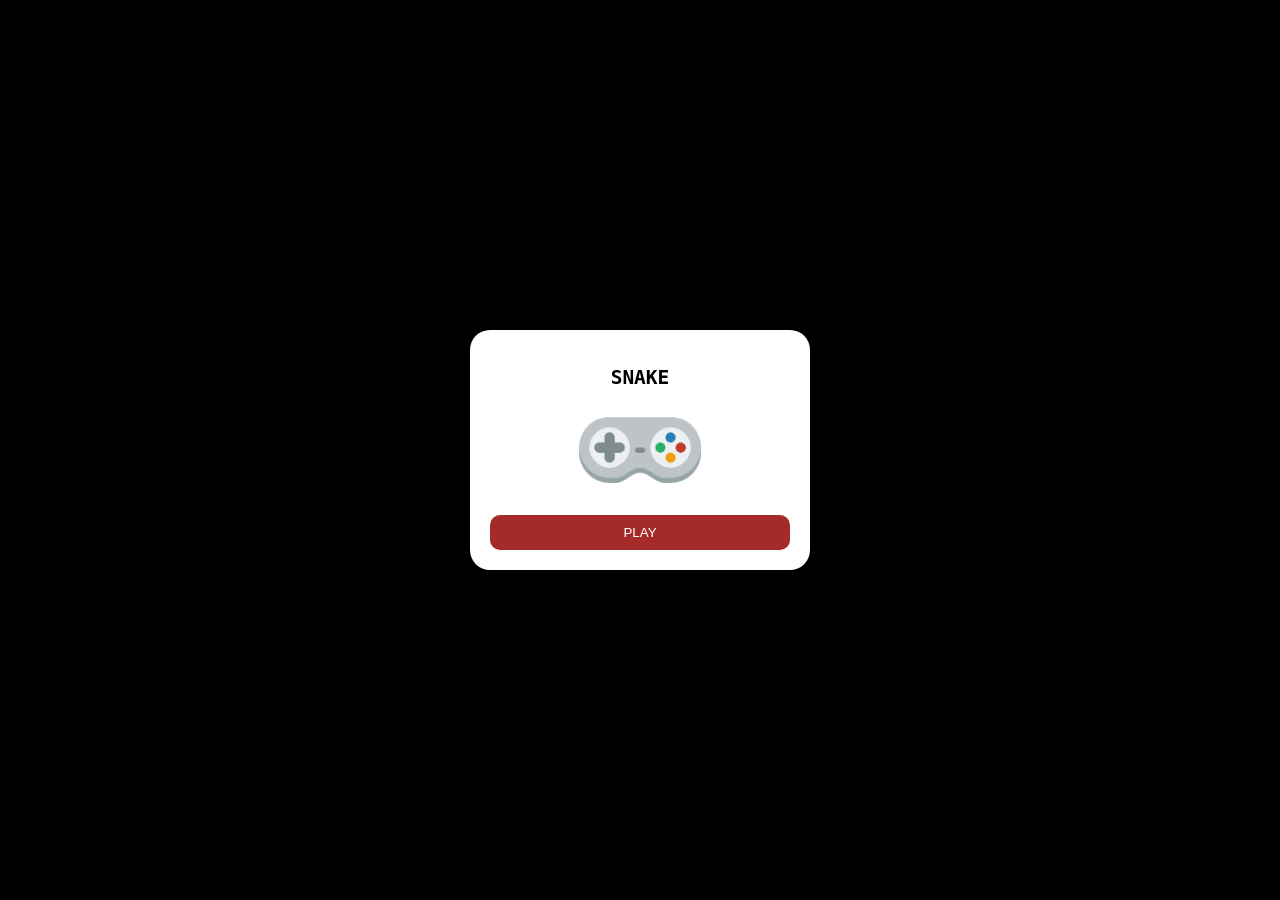
<file: index.html>
<!DOCTYPE html>
<html lang="en">
<head>
  <meta charset="UTF-8">
  <meta http-equiv="X-UA-Compatible" content="IE=edge">
  <meta name="viewport" content="width=device-width, initial-scale=1.0">
  <title>SNAKE!</title>
  <link rel="stylesheet" href="styles.css">
</head>
<body>
    <canvas id="game"></canvas> 


    <div id="pop-up">
      <div class="pop-up-content">
        <h2>SNAKE</h2>
        <div id="img-container">
          <img src="./sprites/controller.png" alt="game image">
        </div>
        <button id="play-btn" onclick="playGame()">PLAY</button>
      </div>
    </div>

    <div id="game-over-pu">
        <div class="pop-up-content">
                <img src="./sprites/gameover.png" alt="gameover png"/>
                <h2 id="score-val">SCORE: 10</h2>
            <table>
                <thead>
                    <tr>
                        <th>HI SCORE</th>
                        <th>NAME</th>
                    </tr>
                </thead>
                <tbody>
                    <tr id="leader-1">
                        <td>143847</td>
                        <td>Kevin</td>
                    </tr>
                    <tr id="leader-2">
                        <td>21453</td>
                        <td>Steve</td>
                    </tr>
                    <tr id="leader-3">
                        <td>143847</td>
                        <td>Kevin</td>
                    </tr>
                    <tr id="leader-4">
                        <td>143847</td>
                        <td>Kevin</td>
                    </tr>
                    <tr id="leader-5">
                        <td>143847</td>
                        <td>Kevin</td>
                    </tr>
                </tbody>
            </table>
            <button id="play-again-btn" onclick="playGame()">Play Again?</button>
        </div> 
    </div>
    

    <script src="./globals/constants.js"></script>
    <script src="./globals/globals.js"></script>
    <script src="./models/Snake.js"></script>
    <script src="./models/Apple.js"></script>
    <script src="./game.js"></script>
</body>
</html>
</file>
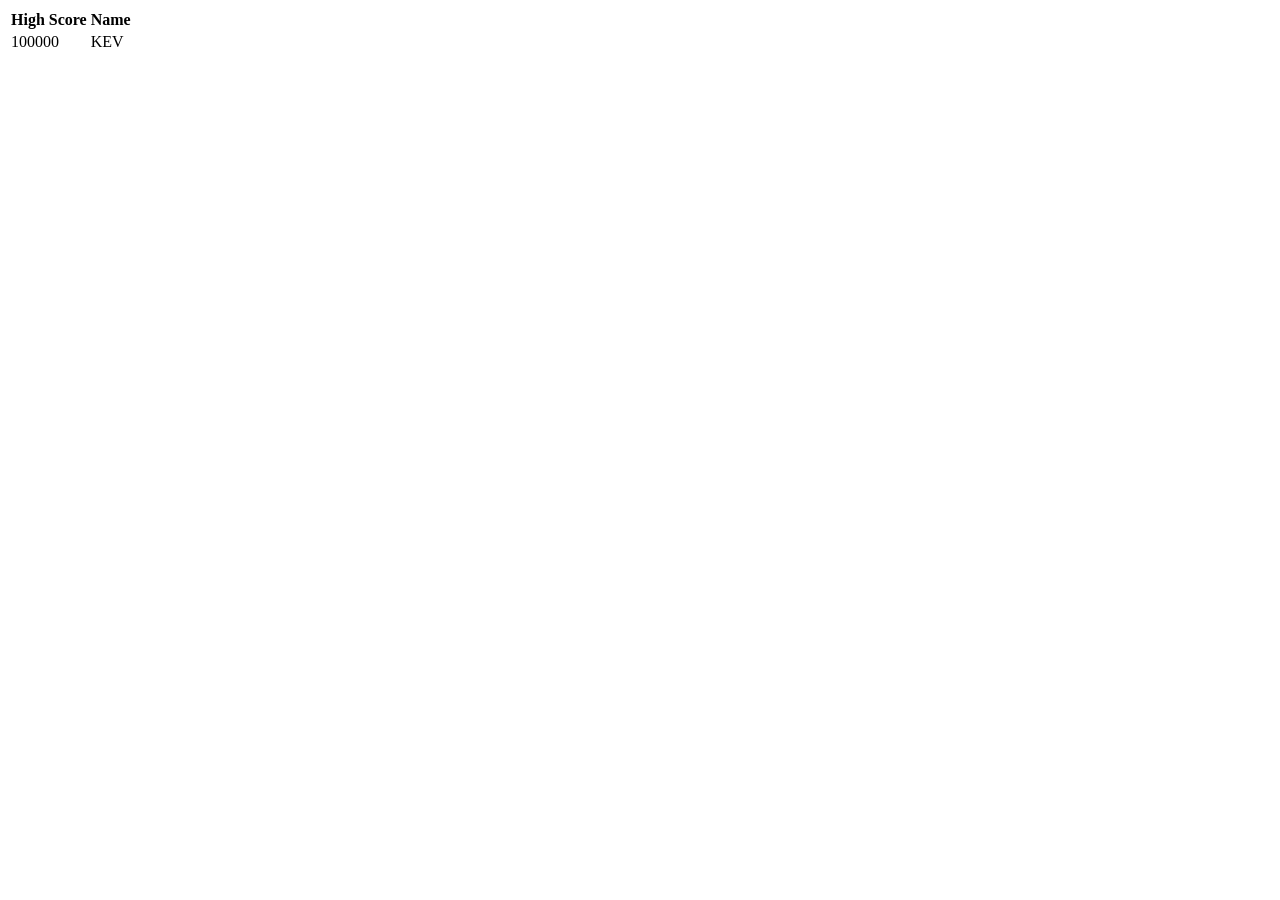
<file: leaderboards/index.html>
<!DOCTYPE html>
<html lang="en">
<head>
    <meta charset="UTF-8">
    <meta http-equiv="X-UA-Compatible" content="IE=edge">
    <meta name="viewport" content="width=device-width, initial-scale=1.0">
    <title>Leaderboards</title>
</head>
<body>
    <table>
        <thead>
          <tr>
            <th>High Score</th>
            <th>Name</th>
          </tr>
        </thead>
        <tbody id="score-container">
          <td>100000</td>
          <td>KEV</td>
        </tbody>
      </table>
</body>
</html>
</file>
<file: styles.css>
html, body {
    display:flex;
    margin: 0 !important;
    padding: 0 !important;

    font-family: monospace;
}

.go-score{
    display: flex;
    justify-content: space-evenly;
}

#pop-up{
    background-color: white;
    padding: 20px;
    width: 300px;
    height: 200px;

    border-radius: 20px;

    position: fixed;
    top: 50%;
    left: 50%;
    transform: translate(-50%, -50%);

    display: block;
}

th{
    text-align: left;
}

#game-over-pu{
    background-color: white;
    padding: 20px;
    width: 300px;
    height: 300px;

    border-radius: 20px;

    position: fixed;
    top: 50%;
    left: 50%;
    transform: translate(-50%, -50%);

    display: none;
}

.pop-up-content{
    height: 100%;
    display: flex;
    flex-direction: column;
    justify-content: space-between;
}

.pop-up-content h2{
    text-align: center;

}


#img-container{
    width: 100%;
    height: 33%;
    display: flex;
    justify-content: center;
}


.pop-up-content img{
    height: 100%;
    object-fit: contain;
}


.pop-up-content button{
    background-color: brown;
    color: white;
    margin-top: 20px;
    padding: 10px;
    border: none;
    border-radius: 10px;

    cursor: pointer;

    transition: .3s;
}

.pop-up-content button:hover{
    background-color: rgb(230, 4, 4);
    transition: .3s;
}
</file>
